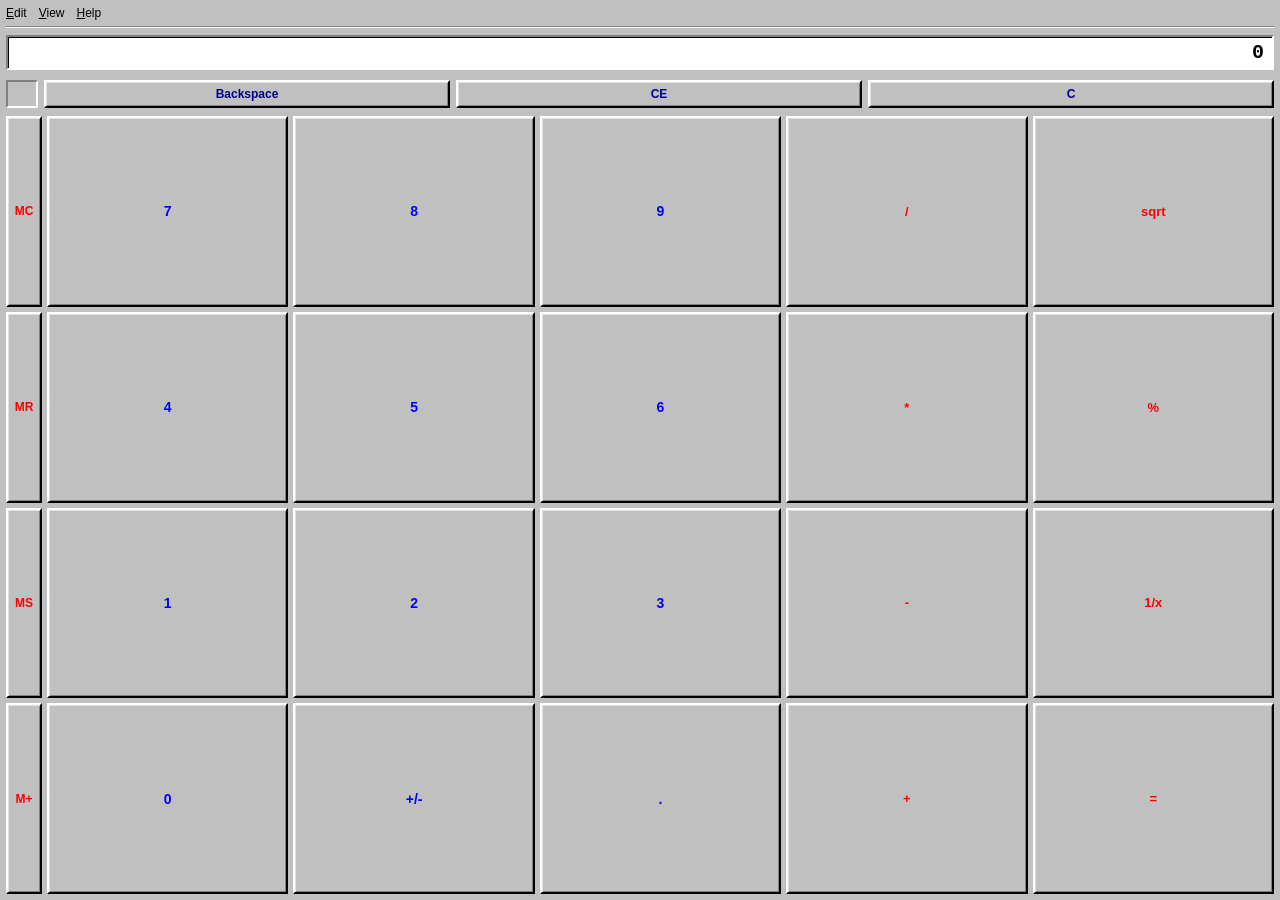
<file: calculadora.html>
<!DOCTYPE html>
<html lang="pt-BR">
<head>
  <meta charset="UTF-8">
  <meta name="viewport" content="width=device-width, initial-scale=1.0">
  <title>Calculadora</title>
  <style>
    * {
      margin: 0;
      padding: 0;
      box-sizing: border-box;
      font-family: 'Segoe UI', Tahoma, Geneva, Verdana, sans-serif;
      user-select: none;
    }

    body {
      background-color: #c0c0c0;
      padding: 6px;
      display: flex;
      flex-direction: column;
      height: 100vh;
      overflow: hidden;
      font-size: 12px;
    }

    .menu-bar {
      display: flex;
      gap: 12px;
      padding-bottom: 6px;
      border-bottom: 1px solid #808080;
      box-shadow: 0 1px 0 #fff;
      margin-bottom: 8px;
    }

    .menu-item {
      cursor: pointer;
    }
    .menu-item u {
      text-decoration: underline;
    }

    .display-container {
      background: #ffffff;
      border-top: 2px solid #808080;
      border-left: 2px solid #808080;
      border-right: 2px solid #ffffff;
      border-bottom: 2px solid #ffffff;
      box-shadow: inset 1px 1px 0 #000000;
      padding: 4px 8px;
      margin-bottom: 10px;
      text-align: right;
    }

    #display {
      font-size: 20px;
      font-family: 'Courier New', Courier, monospace;
      font-weight: bold;
      color: #000;
      white-space: nowrap;
      overflow: hidden;
      text-overflow: ellipsis;
    }

    .top-controls {
      display: flex;
      gap: 6px;
      margin-bottom: 8px;
    }

    .mem-box {
      width: 32px;
      height: 28px;
      border-top: 2px solid #808080;
      border-left: 2px solid #808080;
      border-right: 2px solid #ffffff;
      border-bottom: 2px solid #ffffff;
      background: #c0c0c0;
      display: flex;
      align-items: center;
      justify-content: center;
      font-weight: bold;
      font-size: 13px;
    }

    .btn-row {
      display: flex;
      gap: 6px;
      flex: 1;
    }

    .calc-btn {
      background: #c0c0c0;
      border-top: 2px solid #ffffff;
      border-left: 2px solid #ffffff;
      border-right: 2px solid #000000;
      border-bottom: 2px solid #000000;
      box-shadow: inset 1px 1px 0 #dfdfdf, inset -1px -1px 0 #808080;
      color: #000;
      font-size: 12px;
      font-weight: bold;
      cursor: pointer;
      display: flex;
      align-items: center;
      justify-content: center;
      padding: 4px;
    }

    .calc-btn:active {
      border-top: 2px solid #000000;
      border-left: 2px solid #000000;
      border-right: 2px solid #ffffff;
      border-bottom: 2px solid #ffffff;
      box-shadow: none;
      padding: 5px 3px 3px 5px;
    }

    .btn-top {
      flex: 1;
      height: 28px;
      color: darkblue;
    }

    .grid-container {
      display: grid;
      grid-template-columns: 36px 1fr 1fr 1fr 1fr 1fr;
      gap: 5px;
      flex: 1;
    }

    .btn-mem {
      color: red;
    }

    .btn-num {
      color: blue;
      font-size: 14px;
    }

    .btn-op {
      color: red;
      font-size: 13px;
    }
  </style>
</head>
<body>
  <div class="menu-bar">
    <span class="menu-item"><u>E</u>dit</span>
    <span class="menu-item"><u>V</u>iew</span>
    <span class="menu-item"><u>H</u>elp</span>
  </div>

  <div class="display-container">
    <div id="display">0</div>
  </div>

  <div class="top-controls">
    <div class="mem-box" id="memIndicator"></div>
    <div class="btn-row">
      <button class="calc-btn btn-top" onclick="backspace()">Backspace</button>
      <button class="calc-btn btn-top" onclick="clearEntry()">CE</button>
      <button class="calc-btn btn-top" onclick="clearAll()">C</button>
    </div>
  </div>

  <div class="grid-container">
    <!-- Linha 1 -->
    <button class="calc-btn btn-mem" onclick="memClear()">MC</button>
    <button class="calc-btn btn-num" onclick="inputDigit('7')">7</button>
    <button class="calc-btn btn-num" onclick="inputDigit('8')">8</button>
    <button class="calc-btn btn-num" onclick="inputDigit('9')">9</button>
    <button class="calc-btn btn-op" onclick="setOp('/')">/</button>
    <button class="calc-btn btn-op" onclick="calcSqrt()">sqrt</button>

    <!-- Linha 2 -->
    <button class="calc-btn btn-mem" onclick="memRecall()">MR</button>
    <button class="calc-btn btn-num" onclick="inputDigit('4')">4</button>
    <button class="calc-btn btn-num" onclick="inputDigit('5')">5</button>
    <button class="calc-btn btn-num" onclick="inputDigit('6')">6</button>
    <button class="calc-btn btn-op" onclick="setOp('*')">*</button>
    <button class="calc-btn btn-op" onclick="calcPercent()">%</button>

    <!-- Linha 3 -->
    <button class="calc-btn btn-mem" onclick="memSave()">MS</button>
    <button class="calc-btn btn-num" onclick="inputDigit('1')">1</button>
    <button class="calc-btn btn-num" onclick="inputDigit('2')">2</button>
    <button class="calc-btn btn-num" onclick="inputDigit('3')">3</button>
    <button class="calc-btn btn-op" onclick="setOp('-')">-</button>
    <button class="calc-btn btn-op" onclick="calcInvert()">1/x</button>

    <!-- Linha 4 -->
    <button class="calc-btn btn-mem" onclick="memAdd()">M+</button>
    <button class="calc-btn btn-num" onclick="inputDigit('0')">0</button>
    <button class="calc-btn btn-num" onclick="toggleSign()">+/-</button>
    <button class="calc-btn btn-num" onclick="inputDot()">.</button>
    <button class="calc-btn btn-op" onclick="setOp('+')">+</button>
    <button class="calc-btn btn-op" onclick="calculate()">=</button>
  </div>

  <script>
    let currentVal = "0";
    let previousVal = null;
    let operation = null;
    let resetDisplay = false;
    let memory = 0;

    const display = document.getElementById("display");
    const memIndicator = document.getElementById("memIndicator");

    function updateDisplay() {
      display.innerText = currentVal;
    }

    function inputDigit(digit) {
      if (resetDisplay || currentVal === "0") {
        currentVal = digit;
        resetDisplay = false;
      } else {
        if (currentVal.length < 16) {
          currentVal += digit;
        }
      }
      updateDisplay();
    }

    function inputDot() {
      if (resetDisplay) {
        currentVal = "0.";
        resetDisplay = false;
      } else if (!currentVal.includes(".")) {
        currentVal += ".";
      }
      updateDisplay();
    }

    function clearEntry() {
      currentVal = "0";
      updateDisplay();
    }

    function clearAll() {
      currentVal = "0";
      previousVal = null;
      operation = null;
      resetDisplay = false;
      updateDisplay();
    }

    function backspace() {
      if (resetDisplay) return;
      if (currentVal.length > 1) {
        currentVal = currentVal.slice(0, -1);
      } else {
        currentVal = "0";
      }
      updateDisplay();
    }

    function toggleSign() {
      if (currentVal !== "0") {
        if (currentVal.startsWith("-")) {
          currentVal = currentVal.substring(1);
        } else {
          currentVal = "-" + currentVal;
        }
        updateDisplay();
      }
    }

    function setOp(op) {
      if (operation && !resetDisplay) {
        calculate();
      }
      previousVal = parseFloat(currentVal);
      operation = op;
      resetDisplay = true;
    }

    function calculate() {
      if (operation === null || previousVal === null) return;
      const current = parseFloat(currentVal);
      let res = 0;
      switch (operation) {
        case "+": res = previousVal + current; break;
        case "-": res = previousVal - current; break;
        case "*": res = previousVal * current; break;
        case "/":
          if (current === 0) {
            currentVal = "Erro";
            updateDisplay();
            resetDisplay = true;
            operation = null;
            return;
          }
          res = previousVal / current;
          break;
      }
      currentVal = String(Number(res.toFixed(10)));
      operation = null;
      previousVal = null;
      resetDisplay = true;
      updateDisplay();
    }

    function calcSqrt() {
      const val = parseFloat(currentVal);
      if (val < 0) {
        currentVal = "Erro";
      } else {
        currentVal = String(Number(Math.sqrt(val).toFixed(10)));
      }
      resetDisplay = true;
      updateDisplay();
    }

    function calcPercent() {
      const val = parseFloat(currentVal);
      currentVal = String(val / 100);
      resetDisplay = true;
      updateDisplay();
    }

    function calcInvert() {
      const val = parseFloat(currentVal);
      if (val === 0) {
        currentVal = "Erro";
      } else {
        currentVal = String(Number((1 / val).toFixed(10)));
      }
      resetDisplay = true;
      updateDisplay();
    }

    function memClear() {
      memory = 0;
      memIndicator.innerText = "";
    }

    function memRecall() {
      currentVal = String(memory);
      resetDisplay = true;
      updateDisplay();
    }

    function memSave() {
      memory = parseFloat(currentVal);
      memIndicator.innerText = memory !== 0 ? "M" : "";
      resetDisplay = true;
    }

    function memAdd() {
      memory += parseFloat(currentVal);
      memIndicator.innerText = memory !== 0 ? "M" : "";
      resetDisplay = true;
    }
  </script>
</body>
</html>
</file>
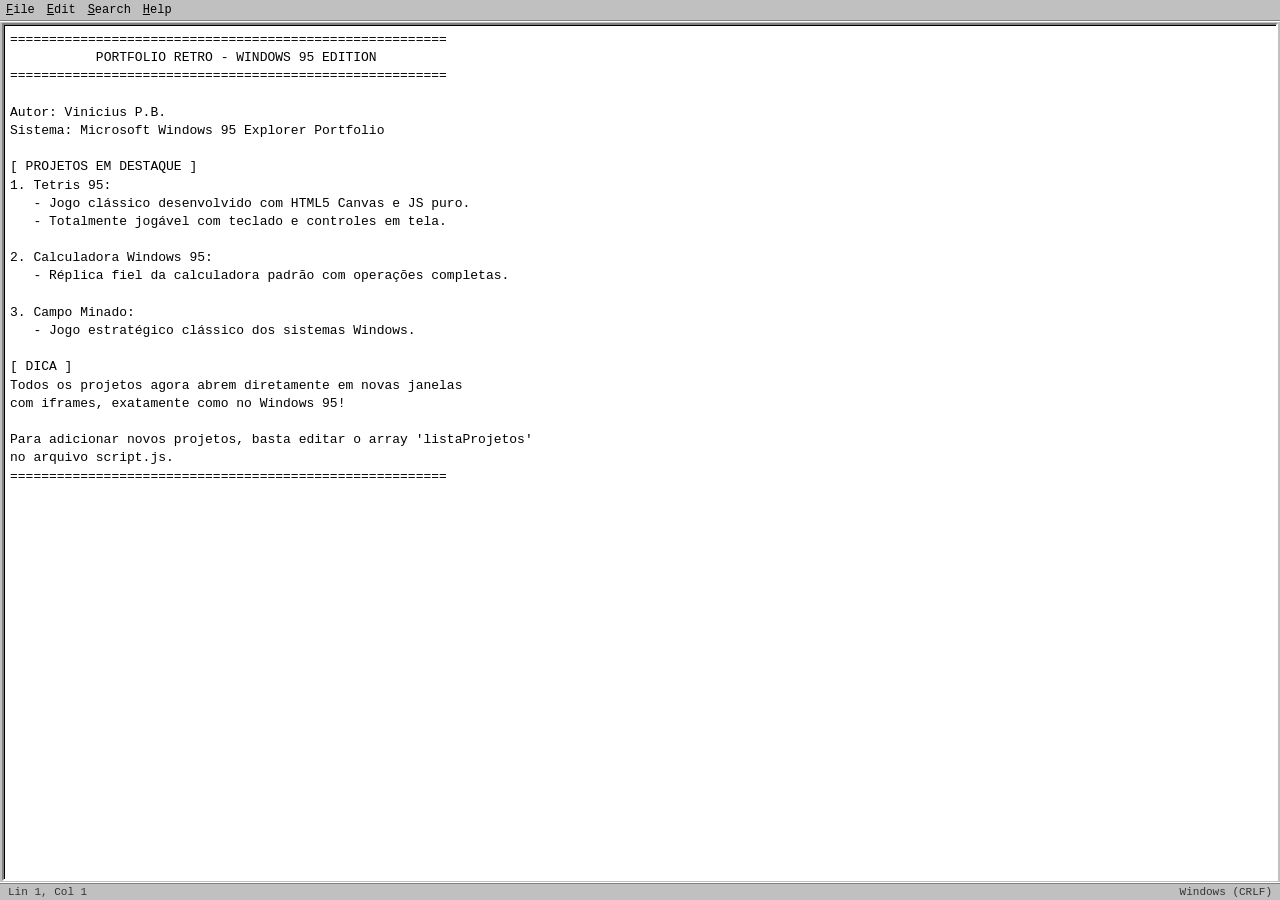
<file: notepad.html>
<!DOCTYPE html>
<html lang="pt-BR">
<head>
  <meta charset="UTF-8">
  <meta name="viewport" content="width=device-width, initial-scale=1.0">
  <title>Bloco de Notas</title>
  <style>
    * {
      margin: 0;
      padding: 0;
      box-sizing: border-box;
      font-family: 'Courier New', Courier, monospace;
    }

    body {
      background-color: #c0c0c0;
      display: flex;
      flex-direction: column;
      height: 100vh;
      overflow: hidden;
    }

    .menu-bar {
      display: flex;
      gap: 12px;
      padding: 3px 6px;
      border-bottom: 1px solid #808080;
      box-shadow: 0 1px 0 #fff;
      font-family: 'Segoe UI', Tahoma, sans-serif;
      font-size: 12px;
      user-select: none;
    }

    .menu-item {
      cursor: pointer;
    }
    .menu-item u {
      text-decoration: underline;
    }

    .editor-container {
      flex: 1;
      padding: 2px;
      display: flex;
    }

    textarea {
      width: 100%;
      height: 100%;
      resize: none;
      border-top: 2px solid #808080;
      border-left: 2px solid #808080;
      border-right: 2px solid #ffffff;
      border-bottom: 2px solid #ffffff;
      box-shadow: inset 1px 1px 0 #000000;
      padding: 6px;
      font-size: 13px;
      line-height: 1.4;
      background: #ffffff;
      color: #000000;
      outline: none;
      font-family: 'Courier New', Courier, monospace;
    }

    .status-bar {
      background: #c0c0c0;
      border-top: 1px solid #808080;
      box-shadow: 0 -1px 0 #fff;
      padding: 2px 8px;
      font-family: 'Segoe UI', Tahoma, sans-serif;
      font-size: 11px;
      color: #333;
      display: flex;
      justify-content: space-between;
    }
  </style>
</head>
<body>
  <div class="menu-bar">
    <span class="menu-item"><u>F</u>ile</span>
    <span class="menu-item"><u>E</u>dit</span>
    <span class="menu-item"><u>S</u>earch</span>
    <span class="menu-item"><u>H</u>elp</span>
  </div>

  <div class="editor-container">
    <textarea id="textEditor">========================================================
           PORTFOLIO RETRO - WINDOWS 95 EDITION
========================================================

Autor: Vinicius P.B.
Sistema: Microsoft Windows 95 Explorer Portfolio

[ PROJETOS EM DESTAQUE ]
1. Tetris 95:
   - Jogo clássico desenvolvido com HTML5 Canvas e JS puro.
   - Totalmente jogável com teclado e controles em tela.

2. Calculadora Windows 95:
   - Réplica fiel da calculadora padrão com operações completas.

3. Campo Minado:
   - Jogo estratégico clássico dos sistemas Windows.

[ DICA ]
Todos os projetos agora abrem diretamente em novas janelas
com iframes, exatamente como no Windows 95!

Para adicionar novos projetos, basta editar o array 'listaProjetos'
no arquivo script.js.
========================================================</textarea>
  </div>

  <div class="status-bar">
    <span id="charCount">Lin 1, Col 1</span>
    <span>Windows (CRLF)</span>
  </div>

  <script>
    const textarea = document.getElementById("textEditor");
    const charCount = document.getElementById("charCount");

    function updateCursorPos() {
      const pos = textarea.selectionStart;
      const textLines = textarea.value.substr(0, pos).split("\n");
      const currentLine = textLines.length;
      const currentCol = textLines[textLines.length - 1].length + 1;
      charCount.innerText = `Lin ${currentLine}, Col ${currentCol}`;
    }

    textarea.addEventListener("keyup", updateCursorPos);
    textarea.addEventListener("click", updateCursorPos);
  </script>
</body>
</html>
</file>
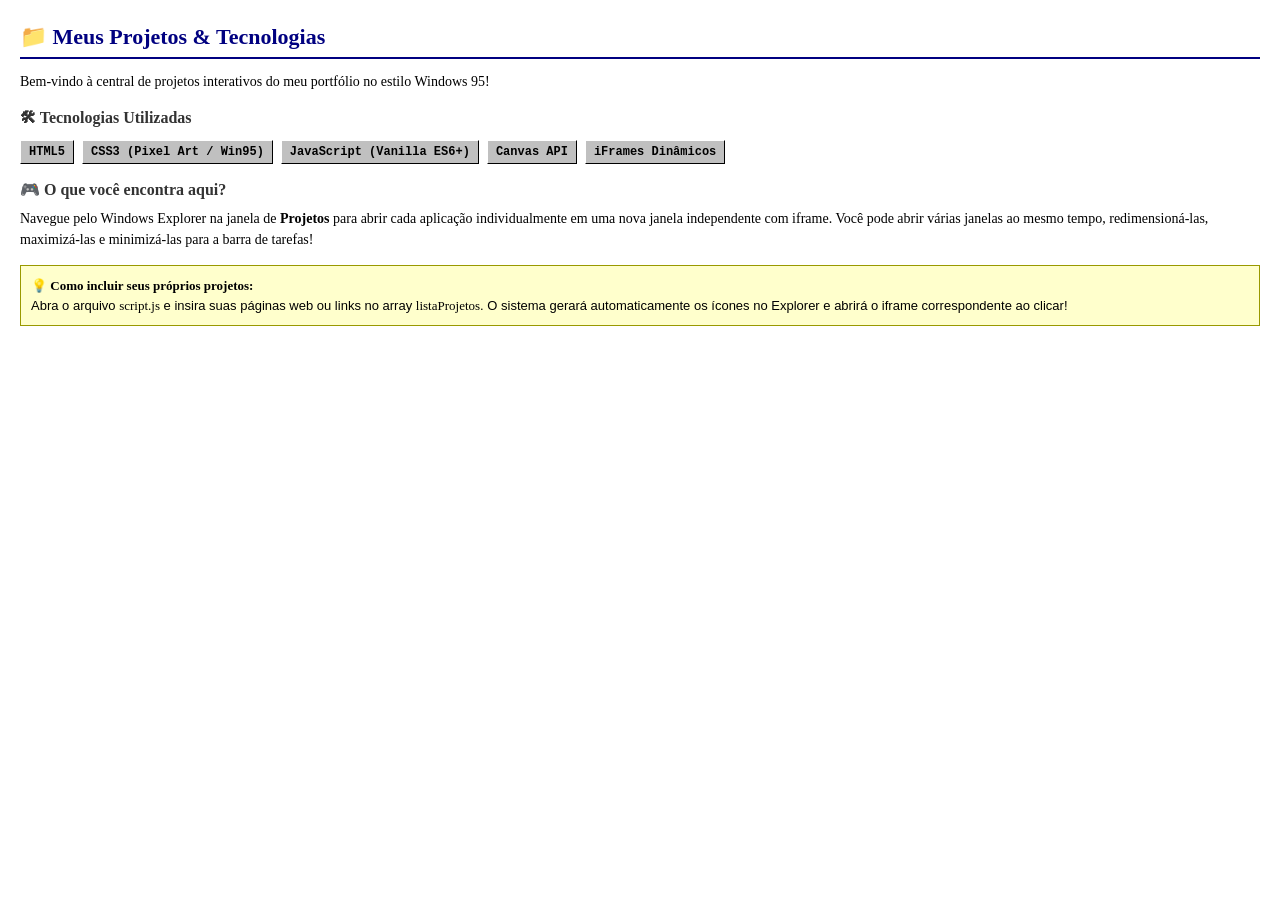
<file: portfolio-info.html>
<!DOCTYPE html>
<html lang="pt-BR">
<head>
  <meta charset="UTF-8">
  <meta name="viewport" content="width=device-width, initial-scale=1.0">
  <title>Sobre Meus Projetos</title>
  <style>
    * {
      margin: 0;
      padding: 0;
      box-sizing: border-box;
      font-family: 'Times New Roman', Times, serif;
    }

    body {
      background-color: #ffffff;
      color: #000000;
      padding: 20px;
      line-height: 1.5;
    }

    h1 {
      font-size: 22px;
      border-bottom: 2px solid #000080;
      color: #000080;
      padding-bottom: 4px;
      margin-bottom: 12px;
    }

    h2 {
      font-size: 16px;
      color: #333333;
      margin-top: 14px;
      margin-bottom: 6px;
    }

    p {
      font-size: 14px;
      margin-bottom: 10px;
    }

    .badge-container {
      display: flex;
      gap: 8px;
      margin: 10px 0;
      flex-wrap: wrap;
    }

    .badge {
      background: #c0c0c0;
      border-top: 1px solid #fff;
      border-left: 1px solid #fff;
      border-right: 1px solid #000;
      border-bottom: 1px solid #000;
      padding: 2px 8px;
      font-family: 'Courier New', Courier, monospace;
      font-size: 12px;
      font-weight: bold;
    }

    .retro-box {
      background: #ffffcc;
      border: 1px solid #999900;
      padding: 10px;
      margin: 15px 0;
      font-family: Arial, sans-serif;
      font-size: 13px;
    }
  </style>
</head>
<body>
  <h1>📁 Meus Projetos & Tecnologias</h1>
  <p>Bem-vindo à central de projetos interativos do meu portfólio no estilo Windows 95!</p>
  
  <h2>🛠 Tecnologias Utilizadas</h2>
  <div class="badge-container">
    <span class="badge">HTML5</span>
    <span class="badge">CSS3 (Pixel Art / Win95)</span>
    <span class="badge">JavaScript (Vanilla ES6+)</span>
    <span class="badge">Canvas API</span>
    <span class="badge">iFrames Dinâmicos</span>
  </div>

  <h2>🎮 O que você encontra aqui?</h2>
  <p>Navegue pelo Windows Explorer na janela de <b>Projetos</b> para abrir cada aplicação individualmente em uma nova janela independente com iframe. Você pode abrir várias janelas ao mesmo tempo, redimensioná-las, maximizá-las e minimizá-las para a barra de tarefas!</p>

  <div class="retro-box">
    <b>💡 Como incluir seus próprios projetos:</b><br>
    Abra o arquivo <code>script.js</code> e insira suas páginas web ou links no array <code>listaProjetos</code>. O sistema gerará automaticamente os ícones no Explorer e abrirá o iframe correspondente ao clicar!
  </div>
</body>
</html>
</file>
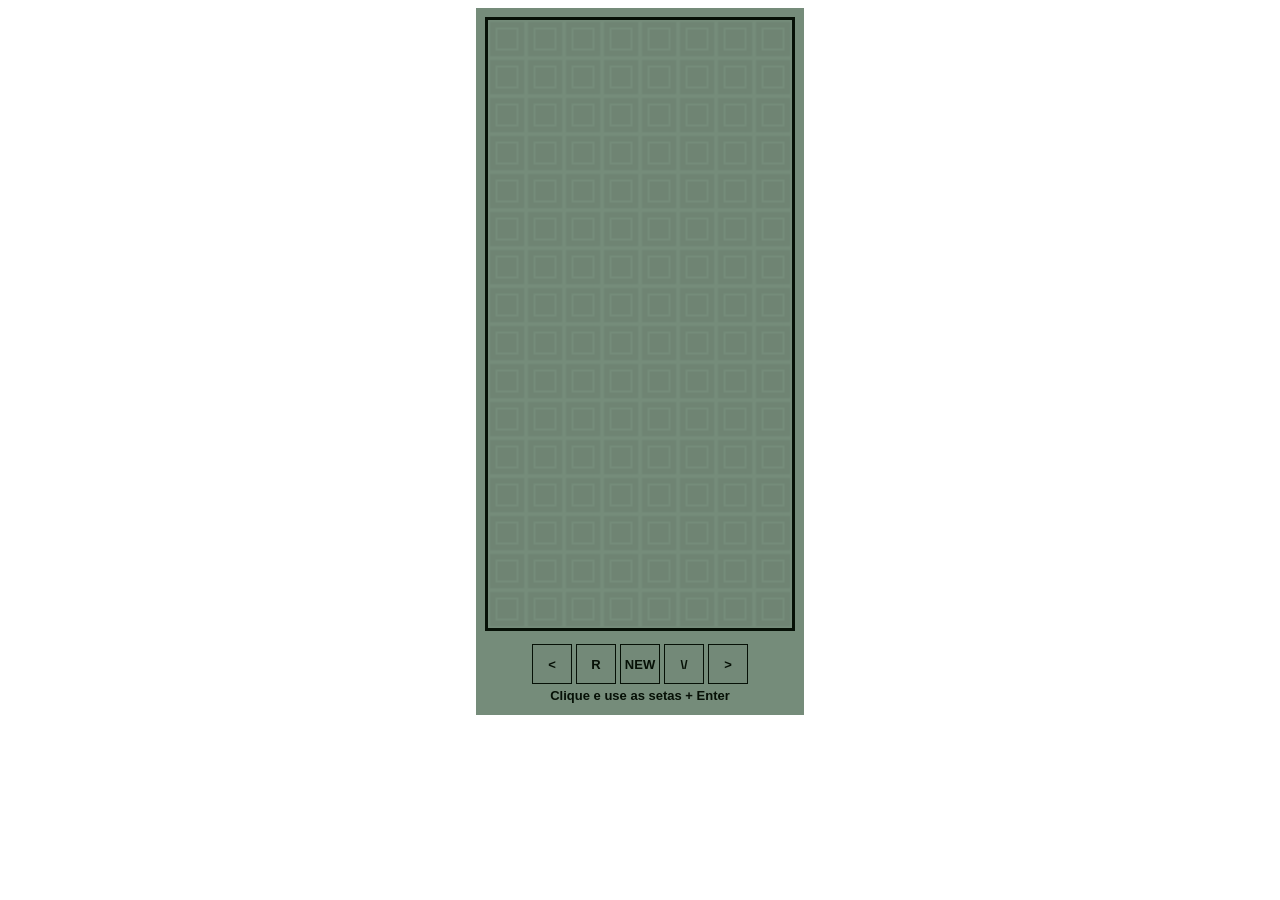
<file: tetris.html>
<!DOCTYPE html>
<meta charset="utf-8"><meta name="viewport" content="width=device-width,initial-scale=1">
<title>Tetris</title>
<!-- Baseado em simple-tetris, de Robert Rypuła (MIT) - https://github.com/robertrypula/simple-tetris -->
<style>
#tetris{width:304px;max-width:100%;margin:0 auto;padding:12px;background:#758c7a;color:#061006;font:bold 13px sans-serif;text-align:center;user-select:none;touch-action:manipulation;outline:0}
#tetris canvas{width:100%;display:block;outline:3px solid #061006}
#tetris button{width:40px;height:40px;margin:16px 2px 4px;padding:0;background:#06100605;color:inherit;font:inherit;border:1px solid #061006;cursor:pointer}
#tetris button:active{background:#061006;color:#758c7a}
</style>
<div id="tetris" tabindex="0">
  <canvas width="160" height="320"></canvas>
  <button data-k="0">&lt;</button><button data-k="1">R</button><button data-k="2">NEW</button><button data-k="3">\/</button><button data-k="4">&gt;</button>
  <div>Clique e use as setas + Enter</div>
</div>
<script>
(() => {
  const W = 8, H = 16, $ = document.getElementById('tetris'), g = $.querySelector('canvas').getContext('2d'),
    // I J L T O S Z: 4 linhas por peça, cada uma com as 4 rotações (4 bits cada)
    S = [[0x0402,0x04f2,0xf402,0x0402],[0x0406,0xe484,0x2ce4,0x0000],[0x0406,0x24e2,0xe682,0x0000],
         [0x0208,0xe64c,0x42e8,0x0000],[0x0000,0xcccc,0xcccc,0x0000],[0x0868,0x6ccc,0xc404,0x0000],[0x04c4,0xcc6c,0x6808,0x0000]],
    empty = () => Array.from({ length: H }, () => Array(W).fill(0));
  let b = empty(), s = -1, x, y, r, lines = 0, over = 1, timer, hold = 0;

  const cell = (i, j, rot) => S[s] && i >= 0 && i < 4 && j >= 0 && j < 4 && (S[s][j] >> (15 - i - 4 * rot)) & 1;

  const hit = (nx, ny, nr) => {
    for (let j = 0; j < 4; j++)
      for (let i = 0; i < 4; i++)
        if (cell(i, j, nr) && (nx + i < 0 || nx + i >= W || ny + j >= H || b[ny + j][nx + i])) return 1;
  };

  const draw = () => {
    g.clearRect(0, 0, 160, 320);
    g.fillStyle = g.strokeStyle = '#061006';
    g.lineWidth = 3;
    for (let j = 0; j < H; j++)
      for (let i = 0; i < W; i++) {
        g.globalAlpha = b[j][i] || cell(i - x, j - y, r) ? 1 : .05;
        g.strokeRect(i * 20 + 2.5, j * 20 + 2.5, 15, 15);
        g.fillRect(i * 20 + 5, j * 20 + 5, 10, 10);
      }
  };

  const loop = () => {
    clearTimeout(timer);
    if (!over) timer = setTimeout(() => { act(3, 1); loop(); }, Math.max(100, 1000 - lines * 17));
  };

  const spawn = () => {
    s = Math.random() * 7 | 0; x = 2; y = r = 0;
    hold = Date.now() + 300; // evita que "descer" apertado derrube a próxima peça na hora
    if (hit(x, y, r)) over = 1;
  };

  const lock = () => {
    for (let j = 0; j < 4; j++)
      for (let i = 0; i < 4; i++) if (cell(i, j, r)) b[y + j][x + i] = 1;
    b = b.filter(l => l.some(v => !v));
    lines += H - b.length;
    while (b.length < H) b.unshift(Array(W).fill(0));
    spawn();
  };

  // k: 0 esquerda, 1 girar, 2 novo jogo, 3 descer, 4 direita
  const act = (k, auto) => {
    if (k == 2) { b = empty(); lines = over = 0; spawn(); loop(); return draw(); }
    if (over || (k == 3 && !auto && Date.now() < hold)) return;
    const nx = x + (k == 4) - (k == 0), ny = y + (k == 3), nr = k == 1 ? (r + 1) & 3 : r;
    if (!hit(nx, ny, nr)) { x = nx; y = ny; r = nr; }
    else if (k == 3) lock();
    draw();
  };

  const K = { ArrowLeft: 0, ArrowUp: 1, Enter: 2, ArrowDown: 3, ArrowRight: 4 };
  $.onkeydown = e => {
    const k = K[e.code];
    if (k == null) return;
    e.preventDefault();
    if (!(e.repeat && (k == 1 || k == 2))) act(k);
  };

  $.querySelectorAll('button').forEach(B => {
    const k = +B.dataset.k; let t, i;
    const stop = () => { clearTimeout(t); clearInterval(i); };
    B.onpointerdown = e => {
      e.preventDefault(); $.focus(); act(k);
      if (k != 1 && k != 2) t = setTimeout(() => i = setInterval(act, 60, k), 250); // repetição ao segurar
    };
    B.onpointerup = B.onpointerleave = B.onpointercancel = stop;
  });
  $.onpointerdown = () => $.focus();
  draw();
})();
</script>
</file>
